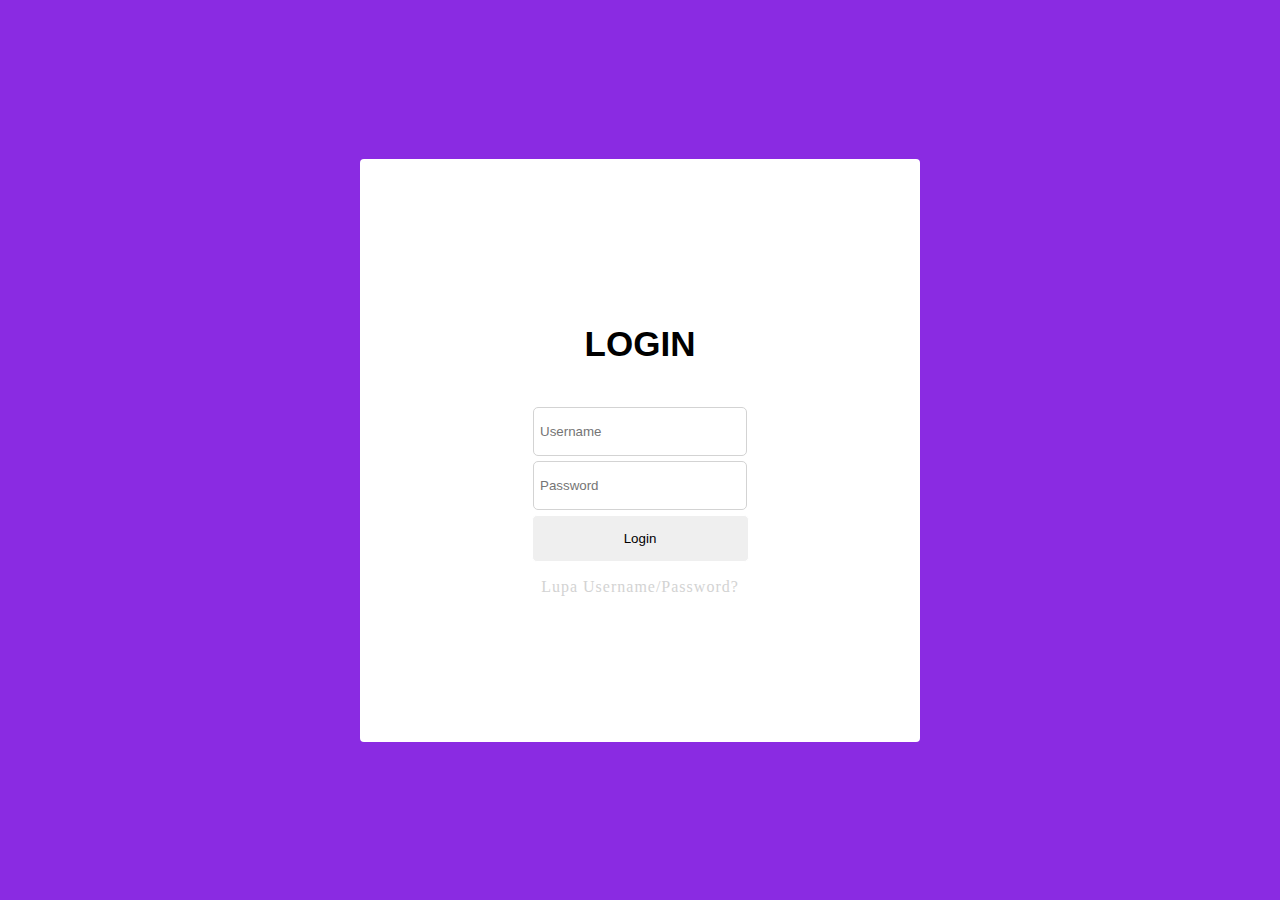
<file: login.html>
<!DOCTYPE html>
<html>
<head>
    <style>
        html, body
        {
         height: 100%;
         margin:0px;
          	/* <!-- Full Height Element, also remember to set height 100% for div tag below--> */
        }
        
        
        #flexbox
        {
        	display:flex;
        	justify-content:center;
        	flex-direction:row;
        	flex-wrap:nowrap;
        	background-color:#8a2be2;
        	height: 100%;
        }
        
        #top
        {
        	text-align:center;
        	background-color:white;
        	padding:130px;
        	width:300px;
        	border-radius:4px;
        	margin:auto;
        	/* <!-- box-sizing: content-box; -->	 */
        }
        
        input[id = "username"]
        {
        	border-radius:5px;
        	border:1px solid lightgrey;
        	padding:6px;
        	width:200px;
        	height:35px;
        	margin-bottom:5px;
        }
        
        input[id = "password"]
        {
        	border-radius:5px;
        	border:1px solid lightgrey;
        	padding:6px;
        	width:200px;
        	height:35px;
        	margin-bottom:5px;
        }
        
        #login
        {
        	border-radius:5px;
        	border:1px solid white;
        	padding:6px;
        	margin:0px;
        	width:217px;
        	height:47px;
        }
        
        #t1
        {
        	font-family:Arial;
        	font-weight:bold;
        	font-size:35px;
        	padding-bottom:8px;
        }
        
        #t2
        {
        	font-family:Lato;
        	color:lightgrey;
        	letter-spacing:1px;
        	font-size:12pt;
        }
        
        #l1
        {
        	text-decoration: none; 
        }
	</style>
	<script src="js/main.js"></script>
    <head>
	<body>
		<div id="flexbox">
			<div id="top">
				<p id="t1">LOGIN</p>
				<input type="text" id="username" placeholder="Username">
				<input type="text" id="password" placeholder="Password">
				<br>
				<input type="submit" id="login" value="Login" onclick="login()">
				<a href id="l1">
					<p id="t2">Lupa Username/Password?</p>
				</a>
			</div>
		</div>
	</body>
</html>
</file>
